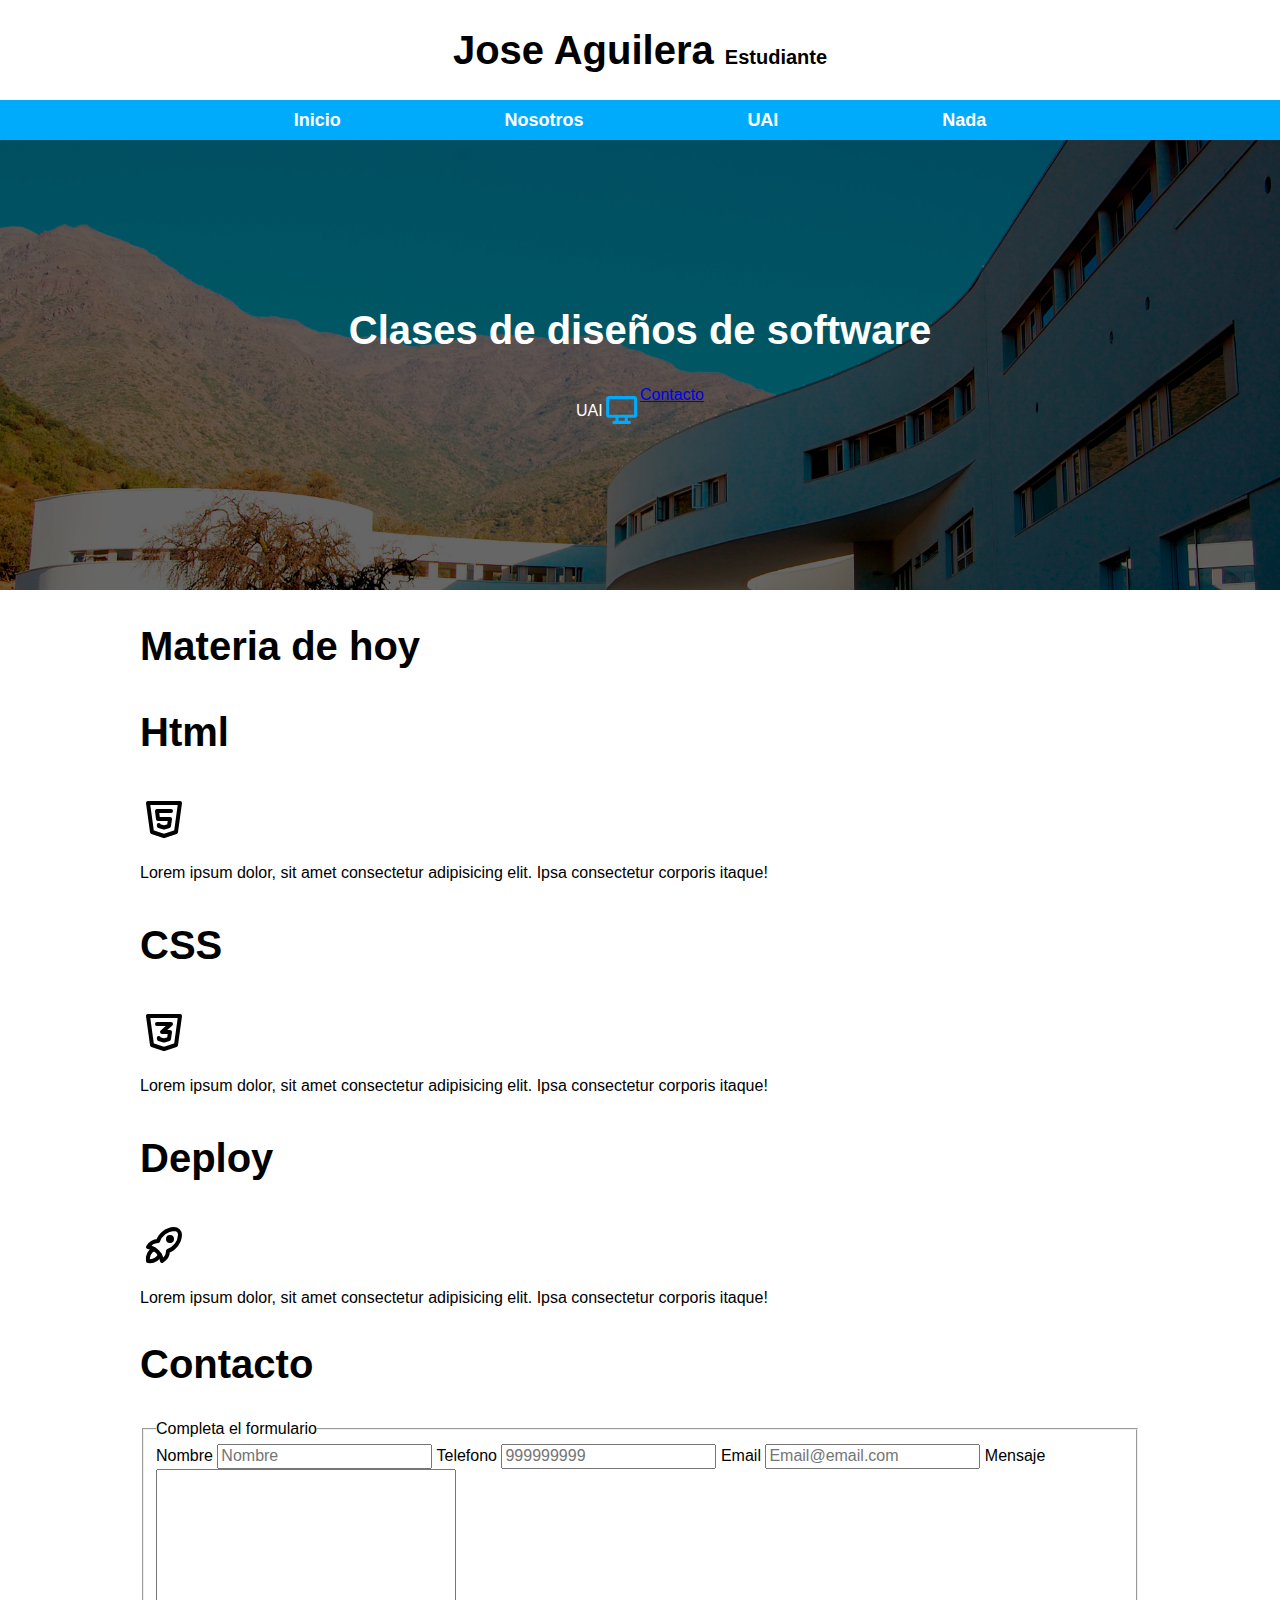
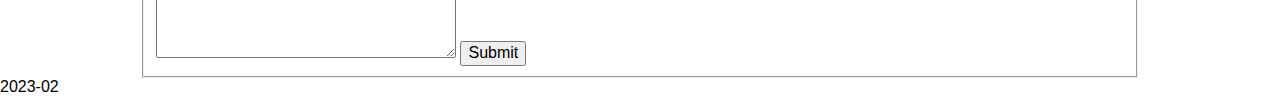
<file: index.html>
<!DOCTYPE html>
<html lang="en">
<head>
    <meta charset="UTF-8">
    <meta name="viewport" content="width=device-width, initial-scale=1.0">
    <title>Clase 2</title>
    <link rel="stylesheet" href="/css/normalize.css">
    <link rel="preconnect" href="https://fonts.googleapis.com">
    <link rel="preconnect" href="https://fonts.gstatic.com" crossorigin>
    <link href="https://fonts.googleapis.com/css2?family=Poppins:wght@200&display=swap" rel="stylesheet">
    <link rel="stylesheet" href="/css/style.css">
</head>

<body>
    <header>
        <h1 class="title">Jose Aguilera <span>Estudiante</span></h1>
    </header>
    <div class="nav-bg">
        <nav class="primary-nav content">
        <a href="/index.html">Inicio</a>
        <a href="/Clase2/nosotros.html">Nosotros</a>
        <a href="https://www.uai.cl">UAI</a>
        <a href="#">Nada</a>
    </nav>
    </div>

    <section class="hero">
        <div class="contenido-hero">
        <h2>Clases de diseños de software</h2>
        <div class="location">
        <p>UAI</p>
        <svg xmlns="http://www.w3.org/2000/svg" class="icon icon-tabler icon-tabler-device-desktop" width="48" height="48" viewBox="0 0 24 24" stroke-width="2" stroke="#00abfb" fill="none" stroke-linecap="round" stroke-linejoin="round">
            <path stroke="none" d="M0 0h24v24H0z" fill="none"/>
            <path d="M3 5a1 1 0 0 1 1 -1h16a1 1 0 0 1 1 1v10a1 1 0 0 1 -1 1h-16a1 1 0 0 1 -1 -1v-10z" />
            <path d="M7 20h10" />
            <path d="M9 16v4" />
            <path d="M15 16v4" />
          </svg>
        <a href="#">Contacto</a> </div>
        </div>
    </section>

    <main class="content">
        <h2>Materia de hoy</h2>
        <h3>Html</h3>
        <svg xmlns="http://www.w3.org/2000/svg" class="icon icon-tabler icon-tabler-brand-html5" width="48" height="48" viewBox="0 0 24 24" stroke-width="2" stroke="#000000" fill="none" stroke-linecap="round" stroke-linejoin="round">
            <path stroke="none" d="M0 0h24v24H0z" fill="none"/>
            <path d="M20 4l-2 14.5l-6 2l-6 -2l-2 -14.5z" />
            <path d="M15.5 8h-7l.5 4h6l-.5 3.5l-2.5 .75l-2.5 -.75l-.1 -.5" />
        </svg>
        <p>Lorem ipsum dolor, sit amet consectetur adipisicing elit. Ipsa consectetur corporis itaque!</p>
        <h3>CSS</h3>
        <svg xmlns="http://www.w3.org/2000/svg" class="icon icon-tabler icon-tabler-brand-css3" width="48" height="48" viewBox="0 0 24 24" stroke-width="2" stroke="#000000" fill="none" stroke-linecap="round" stroke-linejoin="round">
            <path stroke="none" d="M0 0h24v24H0z" fill="none"/>
            <path d="M20 4l-2 14.5l-6 2l-6 -2l-2 -14.5z" />
            <path d="M8.5 8h7l-4.5 4h4l-.5 3.5l-2.5 .75l-2.5 -.75l-.1 -.5" />
          </svg>
        <p>Lorem ipsum dolor, sit amet consectetur adipisicing elit. Ipsa consectetur corporis itaque!</p>
        <h3>Deploy</h3>
        <svg xmlns="http://www.w3.org/2000/svg" class="icon icon-tabler icon-tabler-rocket" width="48" height="48" viewBox="0 0 24 24" stroke-width="2" stroke="#000000" fill="none" stroke-linecap="round" stroke-linejoin="round">
            <path stroke="none" d="M0 0h24v24H0z" fill="none"/>
            <path d="M4 13a8 8 0 0 1 7 7a6 6 0 0 0 3 -5a9 9 0 0 0 6 -8a3 3 0 0 0 -3 -3a9 9 0 0 0 -8 6a6 6 0 0 0 -5 3" />
            <path d="M7 14a6 6 0 0 0 -3 6a6 6 0 0 0 6 -3" />
            <path d="M15 9m-1 0a1 1 0 1 0 2 0a1 1 0 1 0 -2 0" />
          </svg>
        <p>Lorem ipsum dolor, sit amet consectetur adipisicing elit. Ipsa consectetur corporis itaque!</p>

        <section>
            <h2>Contacto</h2>
            <form action="#">
                <fieldset>
                    <legend>Completa el formulario</legend>
                    <label for="name">Nombre</label>
                    <input type="text" name="name" id="name" placeholder="Nombre">
                    
                    <label for="phone">Telefono</label>
                    <input type="number" name="phone" id="phone" placeholder="999999999">

                    <label for="email">Email</label>
                    <input type="email" name="email" id="email" placeholder="Email@email.com">

                    <label for="message">Mensaje</label>
                    <textarea name="message" id="message" cols="30" rows="10"></textarea>

                    <input type="submit">
                </fieldset>
            </form>
        </section>
    </main>
    <footer>
        2023-02
    </footer>
</body>
</html>
</file>
<file: css/style.css>
:root {
    --white: #ffff;
    --black: #000;
    --primary: #00abfb;
    --secondary: #7bc62d;
    --gray: #9e9e9e;
    --primaryfont: Arial, Helvetica, sans-serif;
}

body{
    color: var(--black);
    font-family: var(--primaryfont);
}

h1{
font-size: 40px;
}

h2{
    font-size: 40px;
}

h3{
    font-size: 40px;
}

.content{
    width: 1000px;
    margin: 0 auto;
}
.title{
    color: var(--black);   
    text-align: center;
    font-weight: 700;
} 

.title span{
    font-size: 20px;
}

.nav-bg{
    background-color: var(--primary);
}

.primary-nav{
    display: flex;
    flex-direction: row;
    justify-content: space-evenly;
}


.primary-nav a{
    color: var(--white);
    padding: 10px;
    text-decoration: none;
    font-size: 18px;
    font-weight: bold;
}

.primary-nav a:hover{
    background-color: var(--secondary);
    color: var(--black);
}

.hero{
    background-image: url(/hero.jpg);
    height: 450px;
    background-size: cover;
    background-repeat: no-repeat;
}

.contenido-hero{
    background-color: rgb(0, 0, 0,0.6);
    width: 100%;
    height: 100%;
    display: flex;
    flex-direction: column;
    align-items: center;
    justify-content: center;
}

.contenido-hero h2,
.contenido-hero p{
    color: var(--white);
    text-align: center;
}

.location{
    display: flex;
    flex-direction: row;
    justify-content: space-between;
    width: 10%;
    margin-bottom: 20px;
}
</file>
